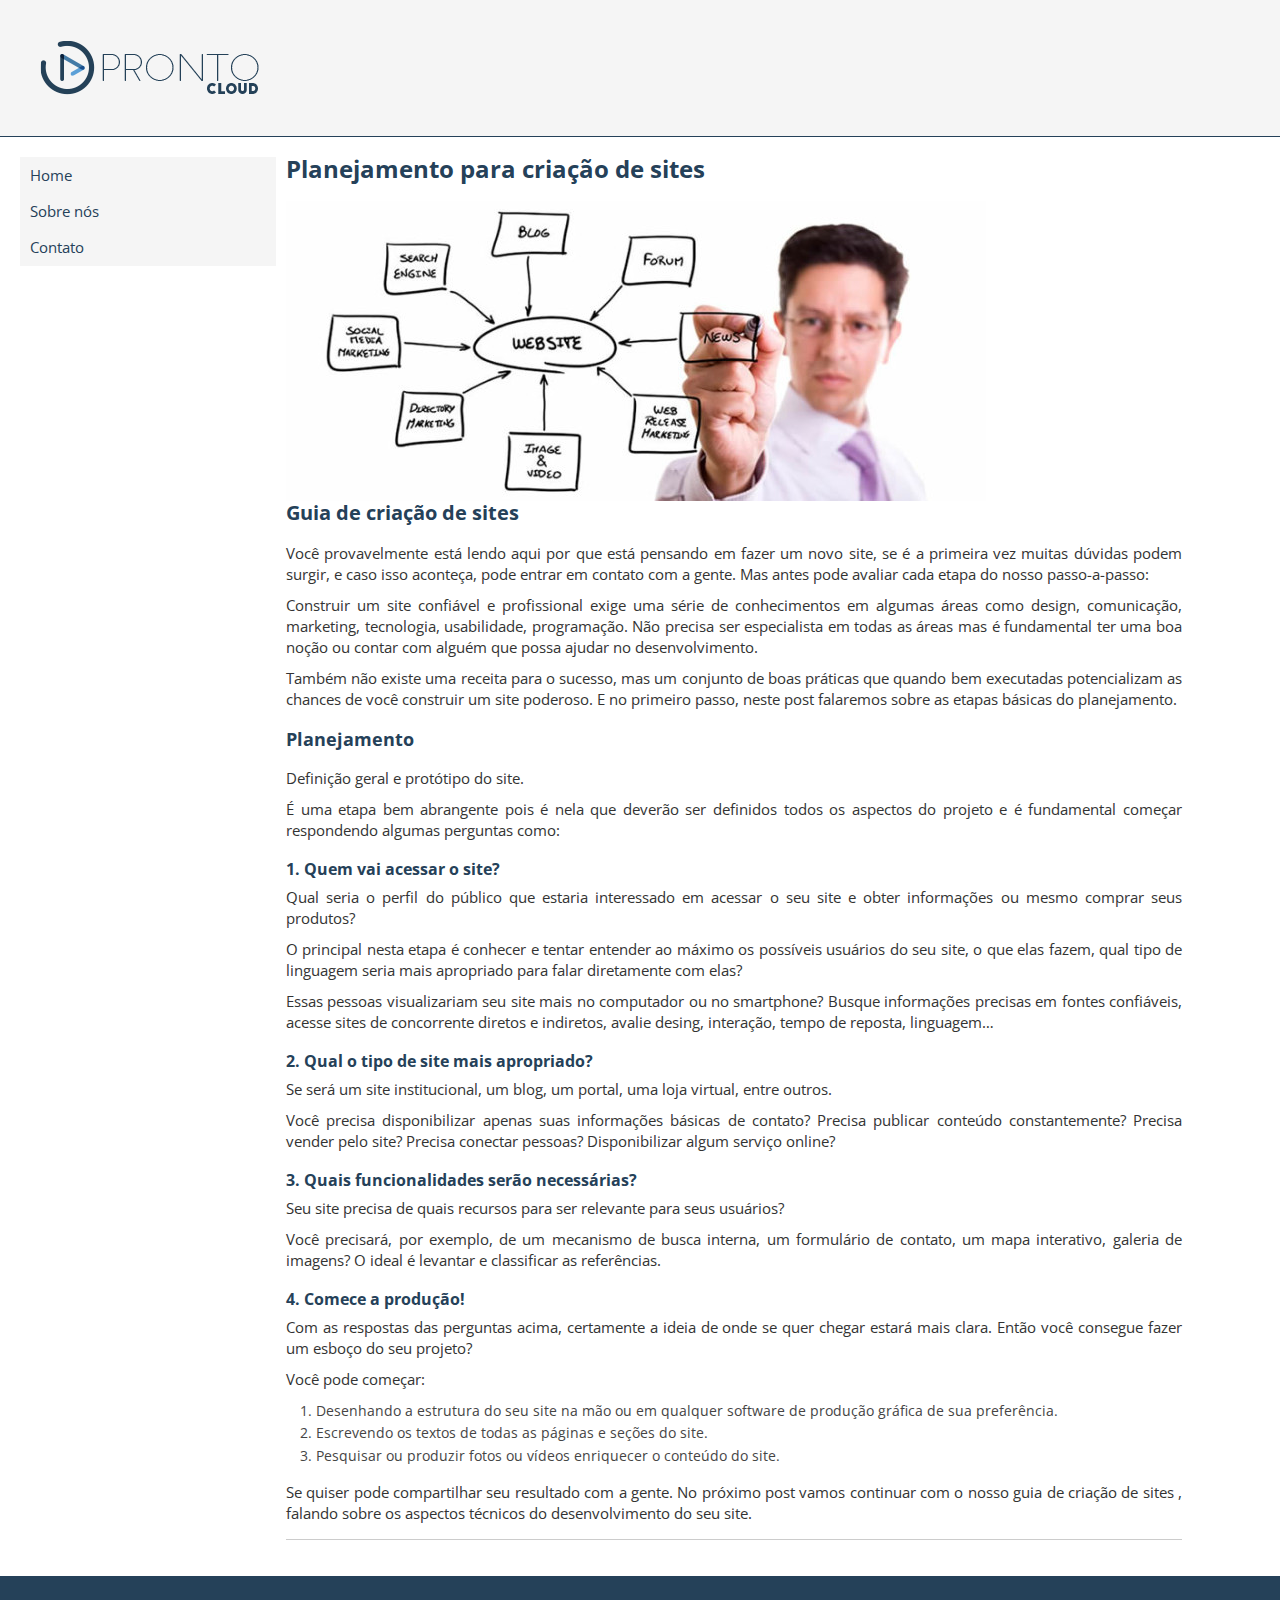
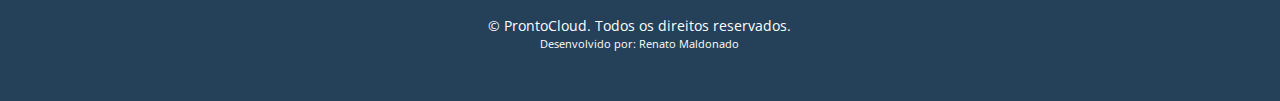
<file: pronto_cloud/index.html>
<!DOCTYPE html>
<html lang="pt-br">
<head>
    <meta charset="UTF-8">
    <meta http-equiv="X-UA-Compatible" content="IE=edge">
    <meta name="viewport" content="width=device-width, initial-scale=1.0">

    <!-- css -->
    <link rel="stylesheet" href="../html-css/reset.css">
    <link rel="stylesheet" href="../html-css/style.css">

    <!-- icones -->
    <link rel="shortcut icon" href="./images/favicon.cc"> <!-- 17x17 pixels -->
    <link rel="apple-touch-icon" href="./images/icon-touch-retina.png">
    <link rel="apple-touch-icon" href="./images/icon-touch-retina-iphone.png">
    <link rel="apple-touch-icon" href="./images/icon-touch-retina-ipad.png">

    <!-- google fonts-->
    <link rel="preconnect" href="https://fonts.googleapis.com">
    <link rel="preconnect" href="https://fonts.gstatic.com" crossorigin>
    <link href="https://fonts.googleapis.com/css2?family=Open+Sans:wght@300;400&display=swap" rel="stylesheet">

    <title>ProntoCloud</title>
</head>
<body>
    <div class="main-container">
        <header>
            <div class="container">
                <img src="./images/prontocloud.png" alt="prontocloud">
            </div>
        </header>
        <section>
            <nav>
                <ul>
                    <li><a href="#">Home</a></li>
                    <li><a href="#">Sobre nós</a></li>
                    <li><a href="#">Contato</a></li>
                </ul>
            </nav>
            <article>
                <div>
                    <h1>Planejamento para criação de sites</h1>

                    <img src="./images/web-design-planning-700x300.jpg" alt="Planejamento para criação de sites">

                    <h2>Guia de criação de sites</h2>

                    <p>Você provavelmente está lendo aqui por que está pensando em fazer um novo site, se é a primeira vez muitas dúvidas podem surgir, e caso isso aconteça, pode entrar em contato com a gente. Mas antes pode avaliar cada etapa do nosso passo-a-passo:</p>
                    <p>Construir um site confiável e profissional exige uma série de conhecimentos em algumas áreas como design, comunicação, marketing, tecnologia, usabilidade, programação. Não precisa ser especialista em todas as áreas mas é fundamental ter uma boa noção ou contar com alguém que possa ajudar no desenvolvimento.</p>
                    <p>Também não existe uma receita para o sucesso, mas um conjunto de boas práticas que quando bem executadas potencializam as chances de você construir um site poderoso. E no primeiro passo, neste post falaremos sobre as etapas básicas do planejamento.</p>

                    <h3>Planejamento</h3>

                    <p>Definição geral e protótipo do site.</p>
                    <p>É uma etapa bem abrangente pois é nela que deverão ser definidos todos os aspectos do projeto e é fundamental começar respondendo algumas perguntas como:</p>

                    <h4>1. Quem vai acessar o site?</h4>

                    <p>Qual seria o perfil do público que estaria interessado em acessar o seu site e obter informações ou mesmo comprar seus produtos?</p>   
                    <p>O principal nesta etapa é conhecer e tentar entender ao máximo os possíveis usuários do seu site, o que elas fazem, qual tipo de linguagem seria mais apropriado para falar diretamente com elas?</p>
                    <p>Essas pessoas visualizariam seu site mais no computador ou no smartphone? Busque informações precisas em fontes confiáveis, acesse sites de concorrente diretos e indiretos, avalie desing, interação, tempo de reposta, linguagem…</p>

                    <h4>2. Qual o tipo de site mais apropriado?</h4>

                    <p>Se será um site institucional, um blog, um portal, uma loja virtual, entre outros.</p>
                    <p>Você precisa disponibilizar apenas suas informações básicas de contato? Precisa publicar conteúdo constantemente? Precisa vender pelo site? Precisa conectar pessoas? Disponibilizar algum serviço online?</p>

                    <h4>3. Quais funcionalidades serão necessárias?</h4>

                    <p>Seu site precisa de quais recursos para ser relevante para seus usuários?</p>
                    <p>Você precisará, por exemplo, de um mecanismo de busca interna, um formulário de contato, um mapa interativo, galeria de imagens? O ideal é levantar e classificar as referências.</p>

                    <h4>4. Comece a produção!</h4>

                    <p>Com as respostas das perguntas acima, certamente a ideia de onde se quer chegar estará mais clara. Então você consegue fazer um esboço do seu projeto?</p>

                    <p>Você pode começar:</p>
                    <ol>
                        <li>Desenhando a estrutura do seu site na mão ou em qualquer software de produção gráfica de sua preferência.</li>
                        <li>Escrevendo os textos de todas as páginas e seções do site.</li>
                        <li>Pesquisar ou produzir fotos ou vídeos enriquecer o conteúdo do site.</li>
                        <br>
                    </ol>
                    <p>Se quiser pode compartilhar seu resultado com a gente. No próximo post vamos continuar com o nosso guia de criação de sites , falando sobre os aspectos técnicos do desenvolvimento do seu site.</p>
                </div>
                <hr>
                <div class="tenho-interesse">
                    <script src="https://www.cognitoforms.com/f/seamless.js" data-key="aN3syWajx0mwAgbeuy71Jw" data-form="1"></script>
                </div>
            </article>
        </section>
        <footer>
            <div class="container">
                <p>&copy; ProntoCloud. Todos os direitos reservados.
                <small>Desenvolvido por: Renato Maldonado</small></p>
            </div>
        </footer>
    </div>
</body>
</html>
</file>
<file: html-css/style.css>
html {
    font-size: 62.5%;
}

body {
    background-color: #f5f5f5;
    font-family: 'Open Sans', sans-serif;
}

.main-container {
    display: block;
    max-width: 100vw;
    margin: 0 auto;
}

.container {
    display: block;
    float: left;
    padding: 20px;
    width: 100%;
    margin: 0 auto;
    max-width: 1198px;
}

header {
    display: block;
    float: left;
    width: 100%;
    padding: 20px;
    border-bottom: 1px solid #254159;
}

img {
    max-width: 100%;
    height: auto;
}

h1 {
    font-size: 2.4rem;
    color: #254159;
    margin-bottom: 20px;
}

h2 {
    font-size: 2rem;
    color: #254159;
    margin-bottom: 20px;
}

h3 {
    font-size: 1.8rem;
    color: #254159;
    margin-bottom: 20px;
    padding-top: 10px;
}

h4 {
    font-size: 1.6rem;
    color: #254159;
    margin-bottom: 10px;
    padding-top: 10px;
}

p {
    margin-bottom: 10px;
    line-height: 1.4;
    text-align: justify;
    color: #333;
}

ol {
    margin-left: 30px;
}

ol li {
    font-size: 1.4rem;
    line-height: 1.6;
    color: #454545;
}

section {
    background-color: white;
    display: block;
    float: left;
    font-size: 1.5rem; /* equivalente a 15px*/
    padding: 20px;
    width: 100%;
    
}

section nav {
    background-color: #f5f5f5;
    display: block;
    float: left;
    width: 20%;
}

section article {
    display: block;
    float: left;
    width: 70%;
    padding-left: 10px;
}

nav li {
    margin: 1px 1px 1px 0;
    padding: 10px;
}

nav li:hover {
    background-color: #dfdfdf;
}

nav a {
    text-decoration: none;
    color: #254159;
}

.cog-form__content {
    background-color: #blueviolet;
}

nav a:hover {
    text-decoration: none;
    color: #252525;
}

footer {
    background-color: #254159;
    color: #ffffff;
    display: block;
    float: left;
    width: 100%;
    padding: 20px;
    text-align: center !important;
}

footer p {
    color: #ffffff;
    font-size: 1.4rem;
    text-align: center;
}

footer small {
    font-size: 80%;
    display: block;
}

@media (max-width: 425px) {
    section nav,
    section article {
        width: 90%;
    }

    .container {
        width: 100%;
        padding: 1%;
    }

    ol li {
        line-height: 1.8;
    }

}
</file>
